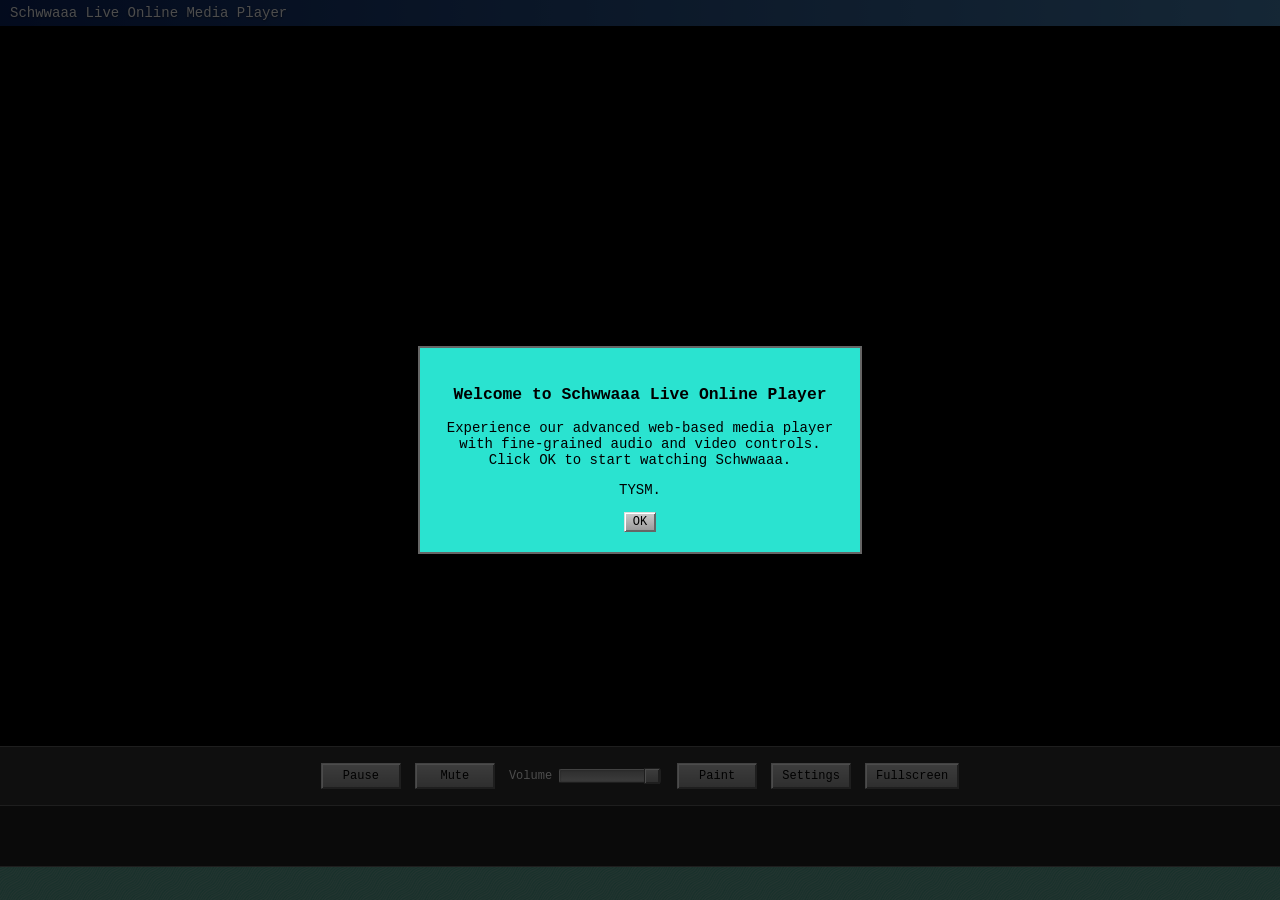
<file: schwwaaa-live-player.html>
<!DOCTYPE html>
<html lang="en">

<!--

 ______
|_,.,--\
   ||
   ||
   ##
   ##             agamemnonjuunes.link

-->

<head>
  <meta charset="UTF-8">
  <meta name="viewport" content="width=device-width, initial-scale=1.0">
  <title>HLS Media Player</title>
  <link href="https://vjs.zencdn.net/8.16.1/video-js.css" rel="stylesheet">
    <link href="./css/player-style.css" rel="stylesheet">

  <script src="https://vjs.zencdn.net/8.16.1/video.min.js"></script>
  <style>
    
  </style>
</head>
<body style="margin:0; background:transparent; overflow:hidden;">
  <div class="popup" id="welcomePopup">
    <div class="popup-content">
      <h3>Welcome to Schwwaaa Live Online Player</h3>
      <p>Experience our advanced web-based media player with fine-grained audio and video controls. Click OK to start watching Schwwaaa. </p>
      <p>TYSM.</p>
      <button onclick="startStream()">OK</button>
    </div>
  </div>
  <div class="player-container" style="margin: 0 auto; position: relative;">
    <div class="title-bar">
      <span>Schwwaaa Live Online Media Player</span>
    </div>
    <div class="video-container">
      <video id="video" class="video-js" preload="auto"></video>
      <canvas id="paintCanvas"></canvas>
    </div>
    <div class="controls">
      <button id="playPauseBtn" onclick="togglePlay()">Pause</button>
      <button id="muteBtn" onclick="toggleMute()">Mute</button>
      <div class="control-group">
        <label>Volume</label>
        <input type="range" id="volume" min="0" max="1" step="0.01" value="1">
      </div>
      <button id="paintBtn" onclick="togglePaint()">Paint</button>
      <button id="settingsBtn" onclick="toggleSettings()">Settings</button>
      <button id="fullscreenBtn" onclick="toggleFullscreen()">Fullscreen</button>
    </div>
    <div class="paint-tools" id="paintTools">
      <div class="control-group">
        <label>Color</label>
        <input type="color" id="paintColor" value="#ff0000">
      </div>
      <div class="control-group">
        <label>Size</label>
        <input type="range" id="paintSize" min="1" max="20" step="1" value="5">
      </div>
      <div class="control-group">
        <label>Tip</label>
        <select id="paintTip">
          <option value="round" selected>Round</option>
          <option value="square">Square</option>
          <option value="bevel">Bevel</option>
        </select>
      </div>
      <button id="clearCanvas">Clear Canvas</button>
      <button id="closePaint">Close Paint</button>
    </div>
    <div class="container">
      <canvas id="waveform"></canvas>
    </div>
    <div class="advanced-settings" id="settings">
      <h3>Video Controls</h3>
      <button class="close-settings" id="closeSettings">Close Settings</button>
      <button id="resetSettings">Reset to Default</button>
      <label>Contrast: <input type="range" id="contrast" min="0" max="2" step="0.01" value="1"></label>
      <label>Saturation: <input type="range" id="saturation" min="0" max="2" step="0.01" value="1"></label>
      <label>Brightness: <input type="range" id="brightness" min="0" max="2" step="0.01" value="1"></label>
      <label>Invert: 
        <span class="toggle-switch">
          <input type="checkbox" id="invert">
          <span class="toggle-slider"></span>
        </span>
      </label>
      <label>Grayscale: <input type="range" id="grayscale" min="0" max="1" step="0.01" value="0"></label>
      <label>Sepia: <input type="range" id="sepia" min="0" max="1" step="0.01" value="0"></label>
      <label>Hue Rotate: <input type="range" id="hueRotate" min="0" max="360" step="1" value="0"></label>
      <label>Blur: <input type="range" id="blur" min="0" max="10" step="0.1" value="0"></label>
      <h3>Audio Controls</h3>
      <label>Low-Pass Freq: <canvas id="lowpass"></canvas></label>
      <label>Pan: <input type="range" id="pan" min="-1" max="1" step="0.01" value="0"></label>
      <label>Low EQ: <input type="range" id="eq-low" min="-12" max="12" step="0.1" value="0"></label>
      <label>Mid EQ: <input type="range" id="eq-mid" min="-12" max="12" step="0.1" value="0"></label>
      <label>High EQ: <input type="range" id="eq-high" min="-12" max="12" step="0.1" value="0"></label>
    </div>
  </div>
  

  <script>
    // Initialize DOM elements
    const videoElement = document.getElementById('video');
    const video = videojs(videoElement, {
      fluid: true,
      controls: false
    });
    const volume = document.getElementById('volume');
    const settings = document.getElementById('settings');
    const settingsBtn = document.getElementById('settingsBtn');
    const contrast = document.getElementById('contrast');
    const saturation = document.getElementById('saturation');
    const brightness = document.getElementById('brightness');
    const invert = document.getElementById('invert');
    const grayscale = document.getElementById('grayscale');
    const sepia = document.getElementById('sepia');
    const hueRotate = document.getElementById('hueRotate');
    const blur = document.getElementById('blur');
    const pan = document.getElementById('pan');
    const lowpass = document.getElementById('lowpass');
    const eqLow = document.getElementById('eq-low');
    const eqMid = document.getElementById('eq-mid');
    const eqHigh = document.getElementById('eq-high');
    const waveform = document.getElementById('waveform');
    const welcomePopup = document.getElementById('welcomePopup');
    const playPauseBtn = document.getElementById('playPauseBtn');
    const muteBtn = document.getElementById('muteBtn');
    const fullscreenBtn = document.getElementById('fullscreenBtn');
    const resetSettings = document.getElementById('resetSettings');
    const paintBtn = document.getElementById('paintBtn');
    const paintTools = document.getElementById('paintTools');
    const paintCanvas = document.getElementById('paintCanvas');
    const paintColor = document.getElementById('paintColor');
    const paintSize = document.getElementById('paintSize');
    const paintTip = document.getElementById('paintTip');
    const clearCanvas = document.getElementById('clearCanvas');
    const closePaint = document.getElementById('closePaint');

    // Log video element visibility
    function logVisibility() {
      const rect = videoElement.getBoundingClientRect();
      console.log('Video element visibility:', {
        display: window.getComputedStyle(videoElement).display,
        visibility: window.getComputedStyle(videoElement).visibility,
        width: rect.width,
        height: rect.height,
        top: rect.top,
        left: rect.left
      });
    }

    // Web Audio API Setup
    let audioCtx, source, panner, lowpassFilter, eqLowNode, eqMidNode, eqHighNode, analyser;
    function initAudio() {
      audioCtx = new (window.AudioContext || window.webkitAudioContext)();
      source = audioCtx.createMediaElementSource(videoElement);
      panner = audioCtx.createStereoPanner();
      lowpassFilter = audioCtx.createBiquadFilter();
      lowpassFilter.type = 'lowpass';
      lowpassFilter.frequency.setValueAtTime(20000, audioCtx.currentTime);
      eqLowNode = audioCtx.createBiquadFilter();
      eqLowNode.type = 'lowshelf';
      eqLowNode.frequency.setValueAtTime(200, audioCtx.currentTime);
      eqMidNode = audioCtx.createBiquadFilter();
      eqMidNode.type = 'peaking';
      eqMidNode.frequency.setValueAtTime(1000, audioCtx.currentTime);
      eqHighNode = audioCtx.createBiquadFilter();
      eqHighNode.type = 'highshelf';
      eqHighNode.frequency.setValueAtTime(4000, audioCtx.currentTime);
      analyser = audioCtx.createAnalyser();
      analyser.fftSize = 2048;
      source.connect(panner).connect(lowpassFilter).connect(eqLowNode).connect(eqMidNode).connect(eqHighNode).connect(analyser).connect(audioCtx.destination);
    }

    // Waveform Visualization
    function drawWaveform() {
      if (!analyser) return;
      requestAnimationFrame(drawWaveform);
      const bufferLength = analyser.frequencyBinCount;
      const dataArray = new Uint8Array(bufferLength);
      analyser.getByteTimeDomainData(dataArray);
      const canvasCtx = waveform.getContext('2d');
      canvasCtx.fillStyle = '#222';
      canvasCtx.fillRect(0, 0, waveform.width, waveform.height);
      canvasCtx.lineWidth = 2;
      canvasCtx.strokeStyle = '#00cc00';
      canvasCtx.beginPath();
      const sliceWidth = waveform.width / bufferLength;
      let x = 0;
      for (let i = 0; i < bufferLength; i++) {
        const v = dataArray[i] / 128.0;
        const y = (v * waveform.height) / 2;
        if (i === 0) {
          canvasCtx.moveTo(x, y);
        } else {
          canvasCtx.lineTo(x, y);
        }
        x += sliceWidth;
      }
      canvasCtx.lineTo(waveform.width, waveform.height / 2);
      canvasCtx.stroke();
    }

    // Low-Pass Graphical Slider
    let lowpassValue = 20000;
    function drawLowpassSlider() {
      const canvas = lowpass;
      const ctx = canvas.getContext('2d');
      const width = canvas.width;
      const height = canvas.height;
      ctx.fillStyle = '#222';
      ctx.fillRect(0, 0, width, height);
      ctx.strokeStyle = '#00cc00';
      ctx.lineWidth = 2;
      ctx.beginPath();
      const freq = lowpassValue;
      const minFreq = 20;
      const maxFreq = 20000;
      const logFreq = Math.log10(freq);
      const logMin = Math.log10(minFreq);
      const logMax = Math.log10(maxFreq);
      const x = ((logFreq - logMin) / (logMax - logMin)) * width;
      ctx.moveTo(x, height);
      ctx.lineTo(x, 0);
      ctx.stroke();
      ctx.font = '10px "Courier New", monospace';
      ctx.fillStyle = '#fff';
      ctx.fillText(`${Math.round(freq)} Hz`, x < width - 50 ? x + 5 : x - 45, 15);
    }
    function updateLowpass(e) {
      const canvas = lowpass;
      const rect = canvas.getBoundingClientRect();
      const x = (e.clientX - rect.left) / rect.width;
      const minFreq = 20;
      const maxFreq = 20000;
      const logMin = Math.log10(minFreq);
      const logMax = Math.log10(maxFreq);
      const logFreq = logMin + x * (logMax - logMin);
      lowpassValue = Math.pow(10, logFreq);
      lowpassValue = Math.max(minFreq, Math.min(maxFreq, lowpassValue));
      if (lowpassFilter) lowpassFilter.frequency.setValueAtTime(lowpassValue, audioCtx.currentTime);
      drawLowpassSlider();
    }
    lowpass.addEventListener('mousedown', (e) => {
      updateLowpass(e);
      const onMouseMove = (e) => updateLowpass(e);
      document.addEventListener('mousemove', onMouseMove);
      document.addEventListener('mouseup', () => {
        document.removeEventListener('mousemove', onMouseMove);
      }, { once: true });
    });
    lowpass.addEventListener('touchstart', (e) => {
      e.preventDefault();
      updateLowpass(e.touches[0]);
      const onTouchMove = (e) => updateLowpass(e.touches[0]);
      document.addEventListener('touchmove', onTouchMove);
      document.addEventListener('touchend', () => {
        document.removeEventListener('touchmove', onTouchMove);
      }, { once: true });
    });

    // Paint Mode
    let isPainting = false;
    // The drawing buffer matches the canvas's on-screen size (times the screen density),
    // so the pen and the stroke line up. Existing paint is kept across resizes.
    function initPaintCanvas() {
      const rect = paintCanvas.getBoundingClientRect();
      const dpr = window.devicePixelRatio || 1;
      const kept = document.createElement('canvas');
      kept.width = paintCanvas.width;
      kept.height = paintCanvas.height;
      if (kept.width) kept.getContext('2d').drawImage(paintCanvas, 0, 0);
      paintCanvas.width = Math.round(rect.width * dpr);
      paintCanvas.height = Math.round(rect.height * dpr);
      const ctx = paintCanvas.getContext('2d');
      ctx.setTransform(dpr, 0, 0, dpr, 0, 0); // draw in CSS pixels from here on
      if (kept.width) ctx.drawImage(kept, 0, 0, rect.width, rect.height);
    }
    function togglePaint() {
      paintTools.classList.toggle('active');
      paintBtn.classList.toggle('active');
      paintCanvas.classList.toggle('active');
      if (paintTools.classList.contains('active')) {
        initPaintCanvas();
      } else {
        settings.classList.remove('open');
        settingsBtn.classList.remove('active');
      }
    }
    function getCanvasCoords(e) {
      const rect = paintCanvas.getBoundingClientRect();
      const x = e.clientX - rect.left;
      const y = e.clientY - rect.top;
      return { x, y };
    }
    function setMarkerStyle(ctx) {
      ctx.strokeStyle = paintColor.value;
      ctx.lineWidth = paintSize.value;
      if (paintTip.value === 'bevel') {
        ctx.lineCap = 'square';
        ctx.lineJoin = 'bevel';
      } else {
        ctx.lineCap = paintTip.value;
        ctx.lineJoin = paintTip.value;
      }
    }
    paintCanvas.addEventListener('mousedown', (e) => {
      if (!paintCanvas.classList.contains('active')) return;
      isPainting = true;
      const { x, y } = getCanvasCoords(e);
      const ctx = paintCanvas.getContext('2d');
      setMarkerStyle(ctx);
      ctx.beginPath();
      ctx.moveTo(x, y);
    });
    paintCanvas.addEventListener('mousemove', (e) => {
      if (!isPainting || !paintCanvas.classList.contains('active')) return;
      const { x, y } = getCanvasCoords(e);
      const ctx = paintCanvas.getContext('2d');
      ctx.lineTo(x, y);
      ctx.stroke();
    });
    paintCanvas.addEventListener('mouseup', () => {
      isPainting = false;
    });
    paintCanvas.addEventListener('touchstart', (e) => {
      e.preventDefault();
      if (!paintCanvas.classList.contains('active')) return;
      isPainting = true;
      const { x, y } = getCanvasCoords(e.touches[0]);
      const ctx = paintCanvas.getContext('2d');
      setMarkerStyle(ctx);
      ctx.beginPath();
      ctx.moveTo(x, y);
    });
    paintCanvas.addEventListener('touchmove', (e) => {
      e.preventDefault();
      if (!isPainting || !paintCanvas.classList.contains('active')) return;
      const { x, y } = getCanvasCoords(e.touches[0]);
      const ctx = paintCanvas.getContext('2d');
      ctx.lineTo(x, y);
      ctx.stroke();
    });
    paintCanvas.addEventListener('touchend', () => {
      isPainting = false;
    });
    paintColor.addEventListener('input', () => {
      if (isPainting) {
        const ctx = paintCanvas.getContext('2d');
        setMarkerStyle(ctx);
        ctx.beginPath();
      }
    });
    paintSize.addEventListener('input', () => {
      if (isPainting) {
        const ctx = paintCanvas.getContext('2d');
        setMarkerStyle(ctx);
        ctx.beginPath();
      }
    });
    paintTip.addEventListener('change', () => {
      if (isPainting) {
        const ctx = paintCanvas.getContext('2d');
        setMarkerStyle(ctx);
        ctx.beginPath();
      }
    });
    clearCanvas.addEventListener('click', () => {
      const ctx = paintCanvas.getContext('2d');
      ctx.clearRect(0, 0, paintCanvas.width, paintCanvas.height);
    });
    closePaint.addEventListener('click', () => {
      paintTools.classList.remove('active');
      paintBtn.classList.remove('active');
      paintCanvas.classList.remove('active');
    });

    // Start Stream
    function startStream() {
      welcomePopup.style.display = 'none';
      video.src({
        src: 'https://live.schwwaaa.net/hls/stream.m3u8',
        type: 'application/x-mpegURL'
      });
      initAudio();
      video.play().catch((e) => {
        console.error('Playback failed:', e);
      });
      video.on('error', (e) => {
        console.error('Video.js error:', e, video.error());
      });
      video.on('stalled', () => {
        console.log('Video stalled, attempting to resume');
        video.play();
      });
      video.on('loadedmetadata', () => {
        console.log('Metadata loaded');
        logVisibility();
        initPaintCanvas();
      });
      video.on('loadeddata', () => {
        console.log('Data loaded, video should start soon');
        logVisibility();
      });
      video.on('canplay', () => {
        console.log('Can play, starting playback');
        video.play();
      });
      video.on('playing', () => {
        console.log('Video is playing');
        logVisibility();
      });
      video.on('waiting', () => {
        console.log('Video is waiting/buffering');
        logVisibility();
      });
      drawWaveform();
      drawLowpassSlider();
    }

    // Video Controls
    function updateVideoFilters() {
      const invertValue = invert.checked ? 'invert(1)' : 'invert(0)';
      videoElement.style.filter = `
        contrast(${contrast.value})
        saturate(${saturation.value})
        brightness(${brightness.value})
        ${invertValue}
        grayscale(${grayscale.value})
        sepia(${sepia.value})
        hue-rotate(${hueRotate.value}deg)
        blur(${blur.value}px)
      `;
    }
    contrast.addEventListener('input', updateVideoFilters);
    saturation.addEventListener('input', updateVideoFilters);
    brightness.addEventListener('input', updateVideoFilters);
    invert.addEventListener('change', updateVideoFilters);
    grayscale.addEventListener('input', updateVideoFilters);
    sepia.addEventListener('input', updateVideoFilters);
    hueRotate.addEventListener('input', updateVideoFilters);
    blur.addEventListener('input', updateVideoFilters);

    // Audio Controls
    pan.addEventListener('input', () => {
      if (panner) panner.pan.setValueAtTime(pan.value, audioCtx.currentTime);
    });
    eqLow.addEventListener('input', () => {
      if (eqLowNode) eqLowNode.gain.setValueAtTime(eqLow.value, audioCtx.currentTime);
    });
    eqMid.addEventListener('input', () => {
      if (eqMidNode) eqMidNode.gain.setValueAtTime(eqMid.value, audioCtx.currentTime);
    });
    eqHigh.addEventListener('input', () => {
      if (eqHighNode) eqHighNode.gain.setValueAtTime(eqHigh.value, audioCtx.currentTime);
    });

    // Reset Settings
    function resetSettingsToDefault() {
      contrast.value = 1;
      saturation.value = 1;
      brightness.value = 1;
      invert.checked = false;
      grayscale.value = 0;
      sepia.value = 0;
      hueRotate.value = 0;
      blur.value = 0;
      pan.value = 0;
      lowpassValue = 20000;
      eqLow.value = 0;
      eqMid.value = 0;
      eqHigh.value = 0;
      updateVideoFilters();
      if (panner) panner.pan.setValueAtTime(0, audioCtx.currentTime);
      if (lowpassFilter) lowpassFilter.frequency.setValueAtTime(20000, audioCtx.currentTime);
      if (eqLowNode) eqLowNode.gain.setValueAtTime(0, audioCtx.currentTime);
      if (eqMidNode) eqMidNode.gain.setValueAtTime(0, audioCtx.currentTime);
      if (eqHighNode) eqHighNode.gain.setValueAtTime(0, audioCtx.currentTime);
      drawLowpassSlider();
      const ctx = paintCanvas.getContext('2d');
      ctx.clearRect(0, 0, paintCanvas.width, paintCanvas.height);
    }
    resetSettings.addEventListener('click', resetSettingsToDefault);

    // Playback Controls
    function togglePlay() {
      if (video.paused()) {
        console.log('Attempting to play video');
        video.play().catch((e) => console.error('Play failed:', e));
        playPauseBtn.textContent = 'Pause';
      } else {
        console.log('Pausing video');
        video.pause();
        playPauseBtn.textContent = 'Play';
      }
    }

    function toggleMute() {
      video.muted(!video.muted());
      muteBtn.textContent = video.muted() ? 'Unmute' : 'Mute';
    }

    volume.addEventListener('input', () => {
      video.volume(volume.value);
      if (volume.value === '0') {
        video.muted(true);
        muteBtn.textContent = 'Unmute';
      } else {
        video.muted(false);
        muteBtn.textContent = 'Mute';
      }
    });

    // Fullscreen Control
    // Fullscreen the whole player, so the controls, paint and EQ stay usable.
    const playerStage = document.querySelector('.player-container');
    function toggleFullscreen() {
      if (!document.fullscreenElement) {
        playerStage.requestFullscreen().catch((e) => console.error('Fullscreen failed:', e));
      } else {
        document.exitFullscreen();
      }
    }
    document.addEventListener('fullscreenchange', () => {
      fullscreenBtn.textContent = document.fullscreenElement ? 'Exit Fullscreen' : 'Fullscreen';
    });

    // Settings Toggle
    function toggleSettings() {
      settings.classList.toggle('open');
      settingsBtn.classList.toggle('active');
      if (settings.classList.contains('open')) {
        paintTools.classList.remove('active');
        paintBtn.classList.remove('active');
        paintCanvas.classList.remove('active');
      }
    }

    const closeSettings = document.getElementById('closeSettings');
    closeSettings.addEventListener('click', () => {
      settings.classList.remove('open');
      settingsBtn.classList.remove('active');
    });

    // Touch Support for Mobile
    settings.addEventListener('touchstart', (e) => {
      e.stopPropagation();
    });

    // Iframe Compatibility
    window.addEventListener('resize', () => {
      videoElement.style.width = '100%';
      videoElement.style.height = '100%';
      waveform.width = waveform.parentElement.clientWidth;
      lowpass.width = lowpass.parentElement.clientWidth;
      initPaintCanvas();
    });

    // Initialize canvas size
    waveform.width = waveform.parentElement.clientWidth;
    waveform.height = 60;
    lowpass.width = lowpass.parentElement.clientWidth;
    lowpass.height = window.innerWidth <= 600 ? 30 : 40;
    drawLowpassSlider();

    function postHeight() {
    const height = document.querySelector('.player-container').offsetHeight;
    parent.postMessage({ type: 'resizeIframe', height: height + 40 }, '*');
    }

    window.addEventListener('load', postHeight);
    window.addEventListener('resize', postHeight);
  </script>
</body>
</html>
</file>
<file: css/player-style.css>
html, body {
     margin: 0;
     padding: 0;
     background: #419f88 url("../img/diagonal-waves.png") repeat;
     overflow: hidden;
     /* Arrow pointer in the site's navy and white, with a blue hand-off for links and buttons. */
     cursor: url("data:image/svg+xml,%3Csvg xmlns='http://www.w3.org/2000/svg' width='20' height='24' viewBox='0 0 20 24'%3E%3Cpath d='M2 1 L2 19 L6.5 14.8 L9.6 22 L12.6 20.7 L9.6 13.6 L15.5 13.6 Z' fill='%23ffffff' stroke='%23003366' stroke-width='1.3' stroke-linejoin='round'/%3E%3C/svg%3E") 2 1, auto;
}
a, button, summary, [role="tab"], select, label[for], input[type="range"], input[type="checkbox"], input[type="color"] {
     cursor: url("data:image/svg+xml,%3Csvg xmlns='http://www.w3.org/2000/svg' width='20' height='24' viewBox='0 0 20 24'%3E%3Cpath d='M2 1 L2 19 L6.5 14.8 L9.6 22 L12.6 20.7 L9.6 13.6 L15.5 13.6 Z' fill='%238fd0ff' stroke='%23003366' stroke-width='1.3' stroke-linejoin='round'/%3E%3C/svg%3E") 2 1, pointer;
}
/*body {
     margin: 0;
     background: #1a1a1a;
     font-family: 'Arial', sans-serif;
     display: flex;
     justify-content: center;
     align-items: center;
     min-height: 100vh;
     color: #fff;
     overflow: auto;
}
 */
 .player-container {
     margin: 0;
     width: 100vw;
     max-width: none;
     border: none;
     box-shadow: none;
     background: transparent;
}
 .title-bar {
     background: linear-gradient(to right, #0a2463, #4682b4);
     padding: 5px 10px;
     font-family: 'Courier New', monospace;
     font-size: 14px;
     color: #fff;
     text-shadow: 0 1px 2px rgba(0,0,0,0.5);
     display: flex;
     justify-content: space-between;
     align-items: center;
}
 .title-bar button, .popup button {
     background: linear-gradient(to bottom, #ccc, #999);
     border: 1px solid #666;
     border-top-color: #ddd;
     border-left-color: #ddd;
     padding: 2px 8px;
     cursor: pointer;
     font-family: 'Courier New', monospace;
     font-size: 12px;
     box-shadow: inset 1px 1px 0 #fff, inset -1px -1px 0 #666;
}
 .title-bar button:hover, .popup button:hover {
     background: linear-gradient(to bottom, #ddd, #aaa);
}
 .title-bar button.active {
     background: linear-gradient(to bottom, #ffcc00, #cc9900);
     box-shadow: inset 0 0 2px #666;
}
 .video-container {
     position: relative;
     background: #000;
     width: 100%;
     aspect-ratio: 16 / 9;
     overflow: hidden;
}
 .video-js {
     width: 100%;
     height: 100%;
     position: absolute;
     top: 0;
     left: 0;
     z-index: 1;
     display: block !important;
}
 #paintCanvas {
     position: absolute;
     top: 0;
     left: 0;
     width: 100%;
     height: 100%;
     z-index: 2;
     display: none;
}
 #paintCanvas.active {
     display: block;
}
 .vjs-poster {
     display: none !important;
}
 #waveform {
     width: 100%;
     height: 60px;
     background: #222;
     border-top: 1px solid #666;
     border-bottom: 1px solid #666;
}
 .controls {
     background: #333;
     padding: 16px 14px;
     display: flex;
     flex-wrap: wrap;
     gap: 12px 14px;
     align-items: center;
     justify-content: center;
     border-top: 1px solid #666;
}
 .controls button, .advanced-settings button {
     background: linear-gradient(to bottom, #ccc, #999);
     border: 1px solid #666;
     border-top-color: #ddd;
     border-left-color: #ddd;
     color: #000;
     padding: 5px 10px;
     font-family: 'Courier New', monospace;
     font-size: 12px;
     cursor: pointer;
     box-shadow: inset 1px 1px 0 #fff, inset -1px -1px 0 #666;
     min-width: 80px;
     text-align: center;
}
 .controls button:hover {
     background: linear-gradient(to bottom, #ddd, #aaa);
}
 .controls button.active {
     background: linear-gradient(to bottom, #ffcc00, #cc9900);
     box-shadow: inset 0 0 2px #666;
}
 .controls .control-group {
     display: flex;
     align-items: center;
     gap: 5px;
}
 .controls label {
     font-family: 'Courier New', monospace;
     font-size: 12px;
     color: #fff;
}
 .controls input[type="range"] {
     -webkit-appearance: none;
     appearance: none;
     width: 100px;
     height: 12px;
     background: linear-gradient(to bottom, #999, #ccc);
     border: 1px solid #666;
     border-top-color: #ddd;
     border-left-color: #ddd;
     box-shadow: inset 0 0 2px #666;
     border-radius: 2px;
     cursor: pointer;
}
 .controls input[type="range"]::-webkit-slider-thumb {
     -webkit-appearance: none;
     appearance: none;
     width: 16px;
     height: 16px;
     background: linear-gradient(to bottom, #ccc, #999);
     border: 1px solid #666;
     box-shadow: inset 1px 1px 0 #fff, inset -1px -1px 0 #666;
}
 .controls input[type="range"]::-moz-range-thumb {
     width: 16px;
     height: 16px;
     background: linear-gradient(to bottom, #ccc, #999);
     border: 1px solid #666;
     box-shadow: inset 1px 1px 0 #fff, inset -1px -1px 0 #666;
}
 .paint-tools {
     background: #333;
     padding: 10px;
     display: none;
     flex-wrap: wrap;
     gap: 8px;
     align-items: center;
     justify-content: center;
     border-top: 1px solid #666;
     border-bottom: 1px solid #666;
}
 .paint-tools.active {
     display: flex;
}
 .paint-tools button {
     background: linear-gradient(to bottom, #ccc, #999);
     border: 1px solid #666;
     border-top-color: #ddd;
     border-left-color: #ddd;
     color: #000;
     padding: 5px 10px;
     font-family: 'Courier New', monospace;
     font-size: 12px;
     cursor: pointer;
     box-shadow: inset 1px 1px 0 #fff, inset -1px -1px 0 #666;
     min-width: 80px;
     text-align: center;
}
 .paint-tools button:hover {
     background: linear-gradient(to bottom, #ddd, #aaa);
}
 .paint-tools button.active {
     background: linear-gradient(to bottom, #ffcc00, #cc9900);
     box-shadow: inset 0 0 2px #666;
}
 .paint-tools label {
     font-family: 'Courier New', monospace;
     font-size: 12px;
     color: #fff;
}
 .paint-tools input[type="color"] {
     width: 40px;
     height: 20px;
     padding: 2px;
     border: 1px solid #666;
     border-radius: 2px;
     cursor: pointer;
}
 .paint-tools input[type="range"] {
     -webkit-appearance: none;
     appearance: none;
     width: 100px;
     height: 12px;
     background: linear-gradient(to bottom, #999, #ccc);
     border: 1px solid #666;
     border-top-color: #ddd;
     border-left-color: #ddd;
     box-shadow: inset 0 0 2px #666;
     border-radius: 2px;
     cursor: pointer;
}
 .paint-tools input[type="range"]::-webkit-slider-thumb {
     -webkit-appearance: none;
     appearance: none;
     width: 16px;
     height: 16px;
     background: linear-gradient(to bottom, #ccc, #999);
     border: 1px solid #666;
     box-shadow: inset 1px 1px 0 #fff, inset -1px -1px 0 #666;
}
 .paint-tools input[type="range"]::-moz-range-thumb {
     width: 16px;
     height: 16px;
     background: linear-gradient(to bottom, #ccc, #999);
     border: 1px solid #666;
     box-shadow: inset 1px 1px 0 #fff, inset -1px -1px 0 #666;
}
 .paint-tools select {
     background: linear-gradient(to bottom, #ccc, #999);
     border: 1px solid #666;
     border-top-color: #ddd;
     border-left-color: #ddd;
     color: #000;
     padding: 5px;
     font-family: 'Courier New', monospace;
     font-size: 12px;
     cursor: pointer;
     box-shadow: inset 1px 1px 0 #fff, inset -1px -1px 0 #666;
     border-radius: 2px;
}
 .paint-tools select:hover {
     background: linear-gradient(to bottom, #ddd, #aaa);
}
 .advanced-settings {
     position: absolute;
     right: 0;
     top: 0;
     width: 250px;
     height: 100%;
     background: #2a2a2a;
     transform: translateX(100%);
     transition: transform 0.3s ease;
     padding: 10px;
     box-sizing: border-box;
     overflow-y: auto;
     z-index: 2;
}
 .advanced-settings.open {
     transform: translateX(0);
}
 .advanced-settings h3 {
     font-family: 'Courier New', monospace;
     font-size: 14px;
     margin: 10px 0;
     color: #fff;
}
 .advanced-settings label {
     display: block;
     margin: 5px 0;
     font-family: 'Courier New', monospace;
     font-size: 12px;
     color: #fff;
}
 .advanced-settings input[type="range"] {
     -webkit-appearance: none;
     appearance: none;
     width: 100%;
     height: 12px;
     background: linear-gradient(to bottom, #999, #ccc);
     border: 1px solid #666;
     border-top-color: #ddd;
     border-left-color: #ddd;
     box-shadow: inset 0 0 2px #666;
     border-radius: 2px;
     cursor: pointer;
}
 .advanced-settings input[type="range"]::-webkit-slider-thumb {
     -webkit-appearance: none;
     appearance: none;
     width: 16px;
     height: 16px;
     background: linear-gradient(to bottom, #ccc, #999);
     border: 1px solid #666;
     box-shadow: inset 1px 1px 0 #fff, inset -1px -1px 0 #666;
}
 .advanced-settings input[type="range"]::-moz-range-thumb {
     width: 16px;
     height: 16px;
     background: linear-gradient(to bottom, #ccc, #999);
     border: 1px solid #666;
     box-shadow: inset 1px 1px 0 #fff, inset -1px -1px 0 #666;
}
 .advanced-settings canvas#lowpass {
     width: 100%;
     height: 40px;
     background: linear-gradient(to bottom, #999, #ccc);
     border: 1px solid #666;
     border-top-color: #ddd;
     border-left-color: #ddd;
     box-shadow: inset 0 0 2px #666;
     border-radius: 2px;
     cursor: pointer;
}
 .toggle-switch {
     position: relative;
     display: block;
     width: 40px;
     height: 20px;
     vertical-align: middle;
}
 .toggle-switch input {
     opacity: 0;
     width: 0;
     height: 0;
}
 .toggle-slider {
     position: absolute;
     cursor: pointer;
     top: 0;
     left: 0;
     right: 0;
     bottom: 0;
     background: linear-gradient(to bottom, #999, #ccc);
     border: 1px solid #666;
     border-radius: 20px;
     box-shadow: inset 0 0 2px #666;
     transition: 0.3s;
}
 .toggle-slider:before {
     position: absolute;
     content: "";
     height: 14px;
     width: 14px;
     left: 3px;
     bottom: 2px;
     background: linear-gradient(to bottom, #ccc, #999);
     border: 1px solid #666;
     border-radius: 50%;
     box-shadow: inset 1px 1px 0 #fff;
     transition: 0.3s;
}
 input:checked + .toggle-slider {
     background: linear-gradient(to bottom, #00cc00, #009900);
}
 input:checked + .toggle-slider:before {
     transform: translateX(20px);
}
 .popup {
     position: fixed;
     top: 0;
     left: 0;
     width: 100%;
     height: 100%;
     background: rgba(0,0,0,0.7);
     display: flex;
     justify-content: center;
     align-items: center;
     z-index: 1000;
}
 .popup-content {
     background: #2ae3d0;
     border: 2px solid #666;
     padding: 20px;
     max-width: 400px;
     text-align: center;
     font-family: 'Courier New', monospace;
     font-size: 14px;
     box-shadow: 0 0 10px rgba(0,0,0,0.5);
}
 @media (max-width: 600px) {
     .player-container {
         width: 95vw;
    }
     .video-container {
         max-height: 40vh;
    }
     .controls {
         flex-direction: column;
         align-items: stretch;
         gap: 10px;
         padding: 8px;
    }
     .controls .control-group {
         flex-direction: column;
         align-items: stretch;
    }
     .controls input[type="range"] {
         width: 100%;
    }
     .controls button {
         width: 100%;
         padding: 8px;
    }
     .paint-tools {
         flex-direction: column;
         align-items: stretch;
    }
     .paint-tools input[type="color"] {
         width: 100%;
         height: 30px;
    }
     .paint-tools input[type="range"] {
         width: 100%;
    }
     .paint-tools select {
         width: 100%;
         padding: 8px;
    }
     .paint-tools button {
         width: 100%;
         padding: 8px;
    }
     .advanced-settings {
         width: 100%;
         transform: translateY(100%);
         top: auto;
         bottom: 0;
         height: 60%;
    }
     .advanced-settings.open {
         transform: translateY(0);
    }
     .advanced-settings canvas#lowpass {
         height: 30px;
    }
     .popup-content {
         width: 90%;
    }
}
 @media (orientation: landscape) and (max-width: 900px) {
     .player-container {
         width: 100vw;
         max-width: none;
    }
     .video-container {
         max-height: 50vh;
    }
     .advanced-settings {
         height: 100%;
         width: 40%;
         transform: translateX(100%);
    }
     .advanced-settings.open {
         transform: translateX(0);
    }
}
 .vjs-control-bar {
     display: none !important;
}
 .vjs-loading-spinner {
     z-index: 3;
}
</file>
